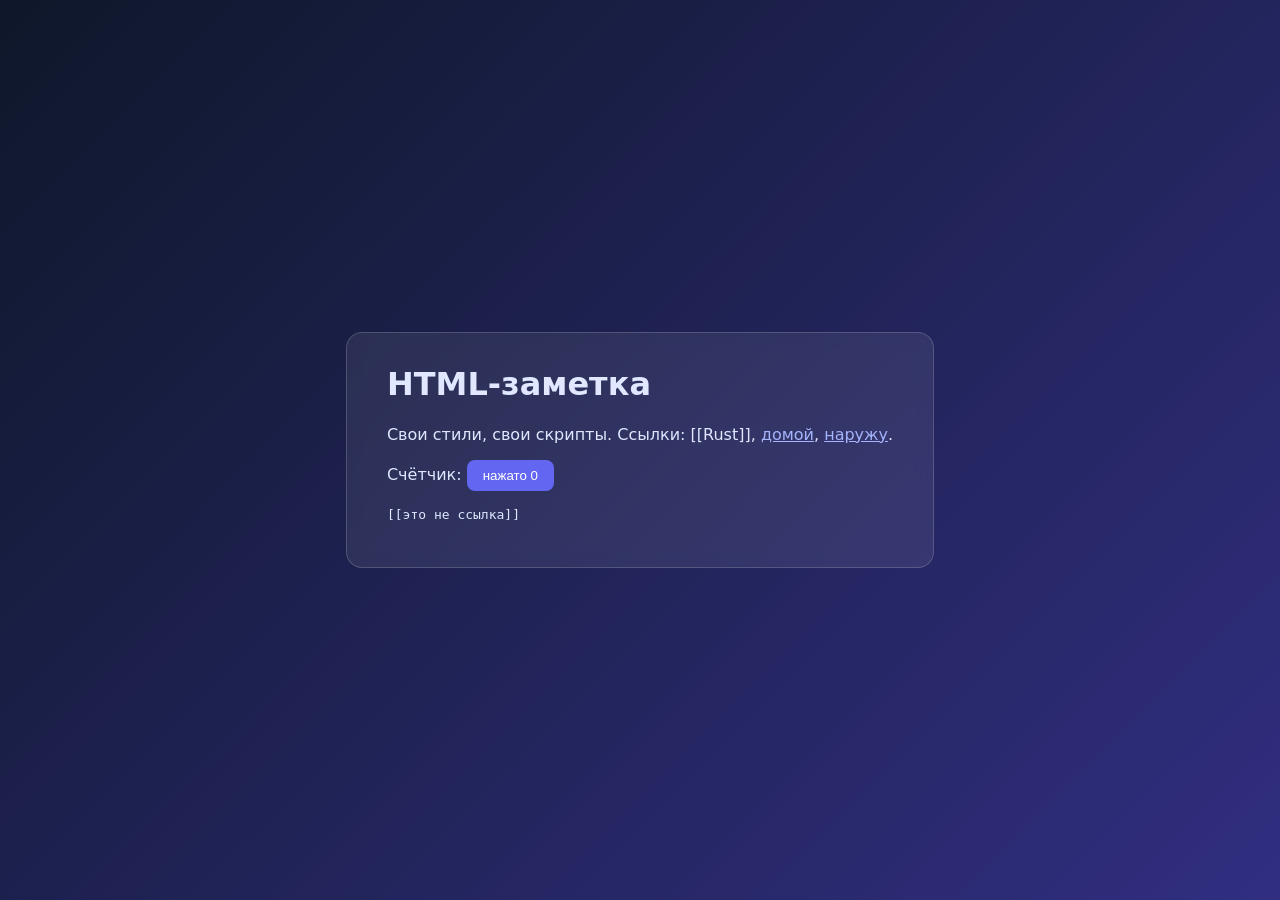
<file: demo-vault/Web/Карточка.html>
<!doctype html>
<html>
<head>
<meta charset="utf-8">
<style>
  body { margin: 0; font-family: system-ui; background: linear-gradient(135deg, #0f172a, #312e81); color: #e0e7ff; min-height: 100vh; display: grid; place-items: center; }
  .card { background: #ffffff14; border: 1px solid #ffffff2a; border-radius: 16px; padding: 32px 40px; max-width: 520px; backdrop-filter: blur(8px); }
  h1 { margin-top: 0; }
  a { color: #a5b4fc; }
  button { background: #6366f1; color: white; border: 0; padding: 8px 16px; border-radius: 8px; cursor: pointer; }
</style>
</head>
<body>
  <div class="card">
    <h1>HTML-заметка</h1>
    <p>Свои стили, свои скрипты. Ссылки: [[Rust]], <a href="../Добро пожаловать.md">домой</a>, <a href="https://example.org">наружу</a>.</p>
    <p>Счётчик: <button id="b">нажато 0</button></p>
    <pre>[[это не ссылка]]</pre>
  </div>
  <script>let n = 0; b.onclick = () => b.textContent = `нажато ${++n}`;</script>
</body>
</html>
</file>
